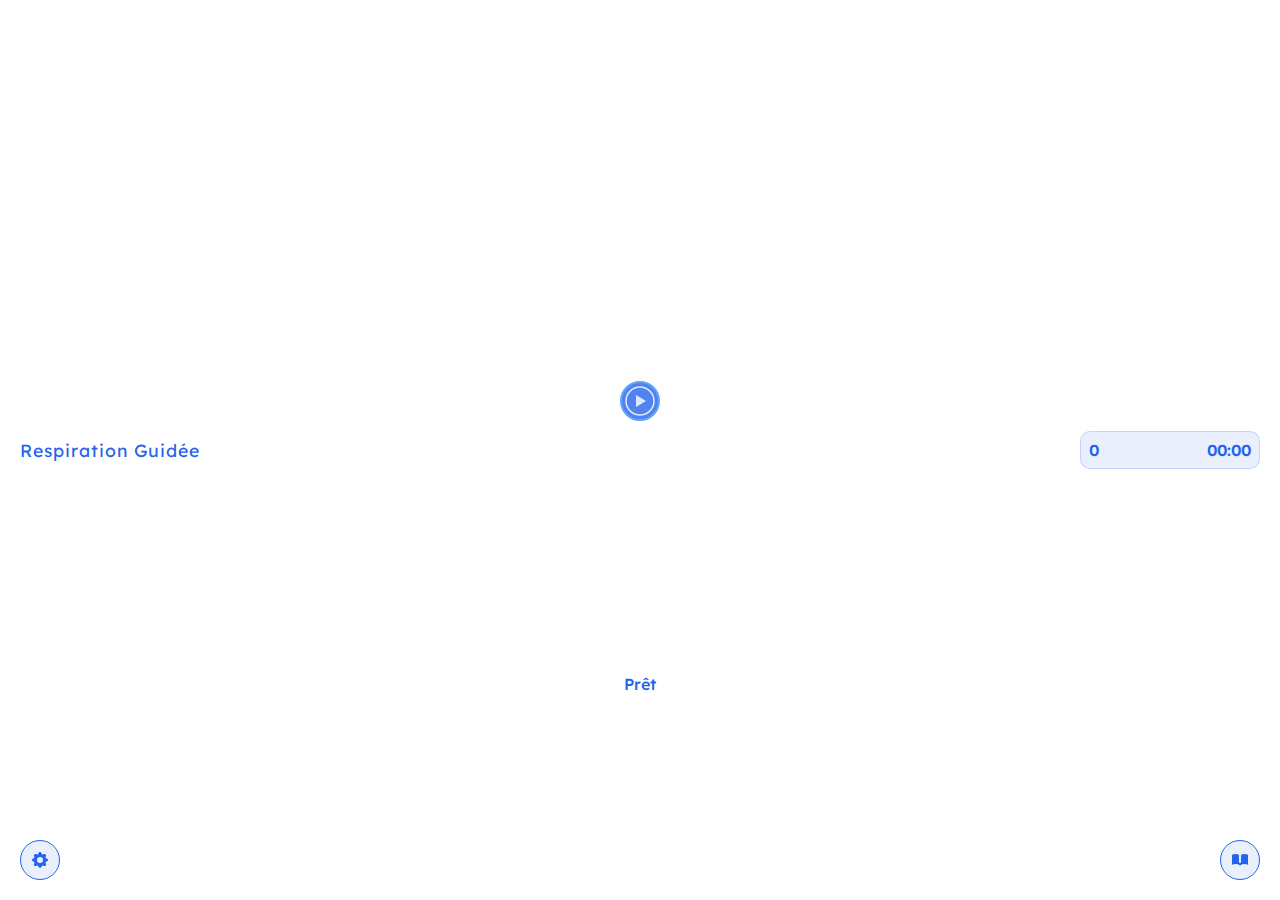
<file: index.html>
<!DOCTYPE html>
<html lang="fr">
<head>
    <meta charset="UTF-8">
    <meta name="viewport" content="width=device-width, initial-scale=1.0, maximum-scale=1.0, user-scalable=no">
    <meta name="theme-color" content="#1a4d8f">
    <meta name="apple-mobile-web-app-capable" content="yes">
    <meta name="apple-mobile-web-app-status-bar-style" content="default">
    <title>Respiration Guidée</title>
    <link rel="manifest" href="manifest.json">
    <link rel="apple-touch-icon" href="icon-192.png">
    <link rel="preconnect" href="https://fonts.googleapis.com">
    <link rel="preconnect" href="https://fonts.gstatic.com" crossorigin>
    <link href="https://fonts.googleapis.com/css2?family=Lexend+Deca:wght@300;400;500;600&display=swap" rel="stylesheet">
    <script src="https://code.jquery.com/jquery-3.7.1.min.js"></script>
    <link rel="stylesheet" href="styles.css">
</head>
<body>
    <div class="container">
        <div class="header-section">
            <header>
                <h1 data-i18n="title">Respiration Guidée</h1>
            </header>
        </div>

        <div class="breathing-area">
            <svg viewBox="0 0 400 260" class="triangle-svg" id="triangleSvg">
                <defs>
                    <linearGradient id="triangleGradient" x1="0%" y1="0%" x2="0%" y2="100%">
                        <stop offset="0%" style="stop-color:#2563eb;stop-opacity:0.3" />
                        <stop offset="100%" style="stop-color:#1e40af;stop-opacity:0.5" />
                    </linearGradient>
                </defs>
                
                <g id="triangleGroup">
                    <path id="trianglePathLeft" d="" 
                          fill="none" 
                          stroke="#2563eb" 
                          stroke-width="4"
                          stroke-linecap="round"
                          stroke-linejoin="round"/>
                    <path id="trianglePathTop" d="" 
                          fill="none" 
                          stroke="#2563eb" 
                          stroke-width="4"
                          stroke-linecap="round"
                          stroke-linejoin="round"/>
                    <path id="trianglePathRight" d="" 
                          fill="none" 
                          stroke="#2563eb" 
                          stroke-width="4"
                          stroke-linecap="round"
                          stroke-linejoin="round"/>
                    <path id="triangleFill" d="" 
                          fill="url(#triangleGradient)" 
                          stroke="none"/>
                </g>
                
                <circle id="cursor" cx="150" cy="230" r="8" fill="#60a5fa" opacity="0">
                    <animate attributeName="opacity" values="0;1;1;0" dur="0.5s" begin="indefinite" fill="freeze" id="cursorFadeIn"/>
                </circle>
            </svg>

            <button id="startBtn" class="start-btn">
                <svg width="30" height="30" viewBox="0 0 30 30">
                    <circle cx="15" cy="15" r="14" fill="none" stroke="currentColor" stroke-width="1.5"/>
                    <path id="playIcon" d="M 11 9 L 11 21 L 21 15 Z" fill="currentColor"/>
                    <g id="pauseIcon" style="display: none;">
                        <rect x="10" y="9" width="4" height="12" fill="currentColor"/>
                        <rect x="16" y="9" width="4" height="12" fill="currentColor"/>
                    </g>
                </svg>
            </button>

            <div class="phase-indicator" id="phaseIndicator">
                <span data-i18n="ready">Prêt</span>
            </div>
        </div>

        <div class="controls-section">
            <div class="stats">
                <div class="stat-item">
                    <span id="cycleCount">0</span>
                </div>
                <div class="stat-item">
                    <span id="totalTime">00:00</span>
                </div>
            </div>

            <button id="installBtn" class="install-btn" style="display: none;">
                <span data-i18n="install">Installer l'application</span>
            </button>
        </div>
        
        <button id="settingsBtn" class="settings-btn">
            <svg width="20" height="20" viewBox="0 0 20 20" fill="currentColor">
                <path fill-rule="evenodd" d="M11.49 3.17c-.38-1.56-2.6-1.56-2.98 0a1.532 1.532 0 01-2.286.948c-1.372-.836-2.942.734-2.106 2.106.54.886.061 2.042-.947 2.287-1.561.379-1.561 2.6 0 2.978a1.532 1.532 0 01.947 2.287c-.836 1.372.734 2.942 2.106 2.106a1.532 1.532 0 012.287.947c.379 1.561 2.6 1.561 2.978 0a1.533 1.533 0 012.287-.947c1.372.836 2.942-.734 2.106-2.106a1.533 1.533 0 01.947-2.287c1.561-.379 1.561-2.6 0-2.978a1.532 1.532 0 01-.947-2.287c.836-1.372-.734-2.942-2.106-2.106a1.532 1.532 0 01-2.287-.947zM10 13a3 3 0 100-6 3 3 0 000 6z" clip-rule="evenodd"/>
            </svg>
        </button>
        
        <button id="biblioBtn" class="biblio-btn">
            <svg width="20" height="20" viewBox="0 0 20 20" fill="currentColor">
                <path d="M9 4.804A7.968 7.968 0 005.5 4c-1.255 0-2.443.29-3.5.804v10A7.969 7.969 0 015.5 14c1.669 0 3.218.51 4.5 1.385A7.962 7.962 0 0114.5 14c1.255 0 2.443.29 3.5.804v-10A7.968 7.968 0 0014.5 4c-1.255 0-2.443.29-3.5.804V12a1 1 0 11-2 0V4.804z"/>
            </svg>
        </button>
        
        <!-- Settings Modal -->
        <div id="settingsModal" class="modal" style="display: none;">
            <div class="modal-content">
                <div class="modal-header">
                    <h2 data-i18n="settings">Paramètres</h2>
                    <button id="closeSettings" class="close-btn">&times;</button>
                </div>
                <div class="modal-body">
                    <div class="setting-group">
                        <label data-i18n="language">Langue</label>
                        <div class="language-selector">
                            <button id="langFr" class="lang-btn active">Français</button>
                            <button id="langEn" class="lang-btn">English</button>
                        </div>
                    </div>
                    
                    <div class="setting-group">
                        <label data-i18n="level">Niveau</label>
                        <div class="mode-selector">
                            <button class="mode-btn" data-mode="newbie" data-pattern="2-4-4">
                                <span data-i18n="newbie">Débutant</span>
                                <small>2-4-4</small>
                            </button>
                            <button class="mode-btn" data-mode="medium" data-pattern="3-5-6">
                                <span data-i18n="medium">Intermédiaire</span>
                                <small>3-5-6</small>
                            </button>
                            <button class="mode-btn active" data-mode="expert" data-pattern="4-7-8">
                                <span data-i18n="expert">Expert</span>
                                <small>4-7-8</small>
                            </button>
                        </div>
                    </div>
                </div>
            </div>
        </div>
        
        <!-- Bibliography Section -->
        <div id="biblioSection" class="biblio-section" style="display: none;">
            <div class="biblio-content">
                <div class="biblio-header">
                    <h2 data-i18n="bibliography">Bibliographie</h2>
                    <button id="closeBiblio" class="close-btn">&times;</button>
                </div>
                <div class="biblio-body">
                    <ol>
                        <li>Zaccaro, A. <em>et al.</em> How breath-control can change your life: a systematic review on psycho-physiological correlates of slow breathing. <em>Front. Hum. Neurosci.</em> <strong>12</strong>, 353 (2018).</li>
                        <li>Laborde, S., Mosley, E. & Thayer, J. F. Heart rate variability and cardiac vagal tone in psychophysiological research – recommendations for experiment planning, data analysis, and data reporting. <em>Psychophysiology</em> <strong>54</strong>, 578–590 (2017).</li>
                        <li>Hayano, J. <em>et al.</em> Respiratory sinus arrhythmia: a phenomenon improving pulmonary gas exchange and circulatory efficiency. <em>Am. J. Physiol.</em> <strong>271</strong>, H620–H629 (1996).</li>
                        <li>Van Diest, I. <em>et al.</em> Inhalation/exhalation ratio modulates the effect of slow breathing on heart rate variability and relaxation. <em>Biol. Psychol.</em> <strong>96</strong>, 93–99 (2014).</li>
                        <li>Bosch, J. A., de Geus, E. J., Ring, C., Nieuw Amerongen, A. V. & Stowell, J. R. Academic examinations and immunity: academic stress or examination stress? <em>Psychophysiology</em> <strong>38</strong>, 1009–1014 (2001).</li>
                        <li>Benson, H., Klipper, M. Z. & Crassweller, K. D. The relaxation response: a bridge between psychiatry and medicine. <em>Med. Clin. North Am.</em> <strong>61</strong>, 929–938 (1977).</li>
                        <li>Jerath, R., Edry, J. W., Barnes, V. A. & Jerath, V. Physiology of long pranayamic breathing: neural respiratory elements may provide a mechanism that explains how slow deep breathing shifts the autonomic nervous system. <em>Med. Hypotheses</em> <strong>67</strong>, 566–571 (2006).</li>
                        <li>Lehrer, P. M. & Gevirtz, R. Heart rate variability biofeedback: how and why does it work? <em>Front. Psychol.</em> <strong>5</strong>, 756 (2014).</li>
                        <li>Busch, V. <em>et al.</em> The effect of deep and slow breathing on pain perception, autonomic activity, and mood processing—an experimental study. <em>Pain Med.</em> <strong>13</strong>, 215–228 (2012).</li>
                        <li>Streeter, C. C. <em>et al.</em> Effects of yoga on the autonomic nervous system, gamma-aminobutyric-acid, and allostasis in epilepsy, depression, and post-traumatic stress disorder. <em>Med. Hypotheses</em> <strong>78</strong>, 571–579 (2012).</li>
                        <li>Ma, X. <em>et al.</em> The effect of diaphragmatic breathing on attention, negative affect and stress in healthy adults. <em>Front. Psychol.</em> <strong>8</strong>, 874 (2017).</li>
                        <li>Perciavalle, V. <em>et al.</em> The role of deep breathing on stress. <em>Neurol. Sci.</em> <strong>38</strong>, 451–458 (2017).</li>
                        <li>Jafari, H., Courtois, I., Van den Bergh, O., Vlaeyen, J. W. S. & Van Diest, I. Pain and respiration: a systematic review. <em>Pain</em> <strong>158</strong>, 995–1006 (2017).</li>
                        <li>Brown, R. P. & Gerbarg, P. L. Sudarshan Kriya yogic breathing in the treatment of stress, anxiety, and depression: part I—neurophysiologic model. <em>J. Altern. Complement. Med.</em> <strong>11</strong>, 189–201 (2005).</li>
                        <li>Weil, A. <em>Breathing: The Master Key to Self Healing</em> (Sounds True, 1999).</li>
                    </ol>
                </div>
            </div>
        </div>
    </div>

    <script src="app.js"></script>
</body>
</html>
</file>
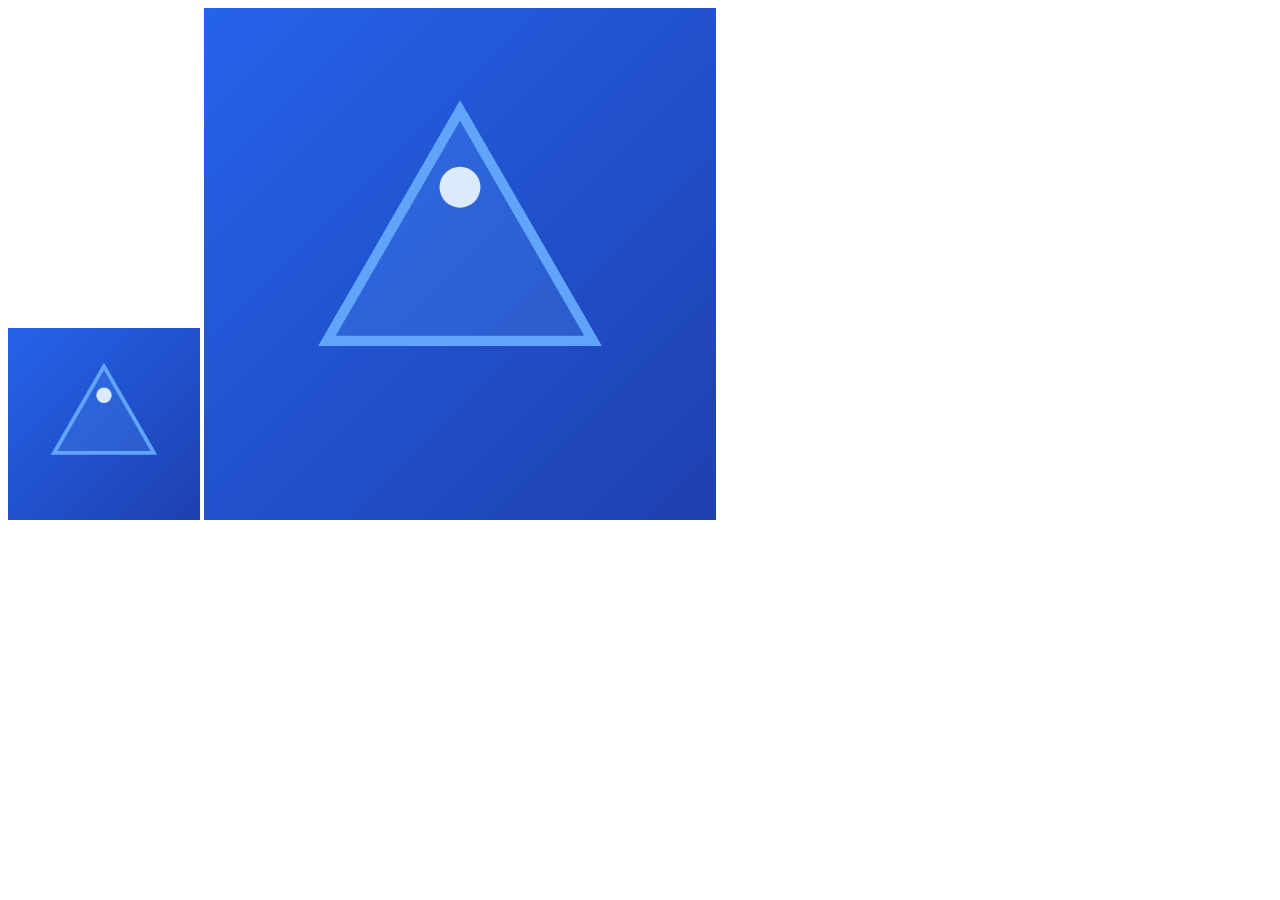
<file: icon-generator.html>
<!DOCTYPE html>
<html>
<head>
    <title>Icon Generator</title>
</head>
<body>
    <canvas id="canvas192" width="192" height="192"></canvas>
    <canvas id="canvas512" width="512" height="512"></canvas>
    
    <script>
        function drawIcon(canvas, size) {
            const ctx = canvas.getContext('2d');
            
            const gradient = ctx.createLinearGradient(0, 0, size, size);
            gradient.addColorStop(0, '#2563eb');
            gradient.addColorStop(1, '#1e40af');
            ctx.fillStyle = gradient;
            ctx.fillRect(0, 0, size, size);
            
            ctx.strokeStyle = '#60a5fa';
            ctx.lineWidth = size * 0.02;
            ctx.beginPath();
            
            const centerX = size / 2;
            const centerY = size / 2;
            const radius = size * 0.3;
            
            ctx.moveTo(centerX, centerY - radius);
            ctx.lineTo(centerX + radius * 0.866, centerY + radius * 0.5);
            ctx.lineTo(centerX - radius * 0.866, centerY + radius * 0.5);
            ctx.closePath();
            
            ctx.fillStyle = 'rgba(96, 165, 250, 0.2)';
            ctx.fill();
            ctx.stroke();
            
            ctx.fillStyle = '#dbeafe';
            ctx.beginPath();
            ctx.arc(centerX, centerY - radius * 0.5, size * 0.04, 0, Math.PI * 2);
            ctx.fill();
            
            const link = document.createElement('a');
            link.download = `icon-${size}.png`;
            link.href = canvas.toDataURL();
            link.click();
        }
        
        drawIcon(document.getElementById('canvas192'), 192);
        drawIcon(document.getElementById('canvas512'), 512);
    </script>
</body>
</html>
</file>
<file: styles.css>
* {
    margin: 0;
    padding: 0;
    box-sizing: border-box;
}

body {
    font-family: 'Lexend Deca', -apple-system, BlinkMacSystemFont, 'Segoe UI', Roboto, Oxygen, Ubuntu, sans-serif;
    background: #ffffff;
    min-height: 100vh;
    display: flex;
    justify-content: center;
    align-items: center;
    color: #1e3a8a;
    overflow: hidden;
    user-select: none;
    -webkit-user-select: none;
    margin: 0;
    padding: 0;
}

.container {
    width: 100vw;
    height: 100vh;
    padding: 10px;
    display: flex;
    flex-direction: column;
    gap: 10px;
    justify-content: space-between;
    align-items: center;
    box-sizing: border-box;
}

header {
    display: flex;
    align-items: center;
    justify-content: center;
    position: relative;
    width: 100%;
}

h1 {
    font-size: 1.3rem;
    font-weight: 400;
    letter-spacing: 1px;
    color: #2563eb;
    margin: 0;
    text-align: center;
}

.btn-secondary {
    background: rgba(37, 99, 235, 0.1);
    border: 1px solid #2563eb;
    color: #2563eb;
    padding: 6px 12px;
    border-radius: 15px;
    cursor: pointer;
    font-size: 0.8rem;
    transition: all 0.3s ease;
}

.btn-secondary:hover {
    background: rgba(37, 99, 235, 0.2);
}

.mode-selector {
    display: flex;
    gap: 8px;
    justify-content: center;
    flex-wrap: wrap;
    width: 100%;
    max-width: 400px;
}

.mode-btn {
    background: rgba(37, 99, 235, 0.1);
    border: 1px solid #2563eb;
    color: #2563eb;
    padding: 8px 12px;
    border-radius: 20px;
    cursor: pointer;
    transition: all 0.3s ease;
    display: flex;
    flex-direction: column;
    align-items: center;
    gap: 2px;
    flex: 1;
    min-width: 80px;
    font-size: 0.8rem;
}

.mode-btn small {
    font-size: 0.65rem;
    opacity: 0.8;
}

.mode-btn.active {
    background: #2563eb;
    border-color: #2563eb;
    color: white;
}

.mode-btn:hover:not(.active) {
    background: rgba(37, 99, 235, 0.2);
}

.breathing-area {
    flex: 1;
    display: flex;
    flex-direction: column;
    justify-content: center;
    align-items: center;
    position: relative;
    width: 100%;
    max-width: min(90vw, 90vh);
}

.triangle-svg {
    width: 100%;
    height: 100%;
    max-width: min(80vw, 60vh);
    max-height: min(80vw, 60vh);
    opacity: 0;
    transition: opacity 1s ease-in-out;
}

.triangle-svg.visible {
    opacity: 1;
}

.phase-label {
    fill: #60a5fa;
    font-size: 12px;
    opacity: 0.7;
}

.start-btn {
    position: absolute;
    top: 40%;
    left: 50%;
    transform: translate(-50%, -50%);
    background: rgba(37, 99, 235, 0.8);
    border: 2px solid #60a5fa;
    border-radius: 50%;
    width: 40px;
    height: 40px;
    display: flex;
    align-items: center;
    justify-content: center;
    cursor: pointer;
    transition: all 0.3s ease;
    color: #dbeafe;
}

.start-btn:hover {
    background: rgba(37, 99, 235, 1);
    transform: translate(-50%, -50%) scale(1.1);
}

.start-btn:active {
    transform: translate(-50%, -50%) scale(0.95);
}

.phase-indicator {
    margin-top: 10px;
    font-size: 1rem;
    text-align: center;
    color: #2563eb;
    height: 25px;
    display: flex;
    align-items: center;
    justify-content: center;
    font-weight: 500;
}

.stats {
    display: flex;
    justify-content: space-between;
    padding: 10px;
    background: rgba(37, 99, 235, 0.1);
    border-radius: 10px;
    border: 1px solid rgba(37, 99, 235, 0.2);
    width: 100%;
    max-width: 300px;
    gap: 20px;
}

.stat-item {
    display: flex;
    flex-direction: column;
    align-items: center;
    gap: 4px;
}

.stat-item span {
    font-size: 1.2rem;
    font-weight: 600;
    color: #2563eb;
}

.install-btn {
    background: linear-gradient(135deg, #2563eb, #1e40af);
    border: none;
    color: white;
    padding: 15px 30px;
    border-radius: 30px;
    font-size: 1rem;
    cursor: pointer;
    transition: all 0.3s ease;
    box-shadow: 0 4px 15px rgba(37, 99, 235, 0.3);
}

.install-btn:hover {
    transform: translateY(-2px);
    box-shadow: 0 6px 20px rgba(37, 99, 235, 0.4);
}

/* Portrait mode */
@media (orientation: portrait) {
    .container {
        max-width: 100vw;
    }
    
    .breathing-area {
        max-width: min(90vw, 70vh);
        max-height: min(90vw, 70vh);
    }
    
    .triangle-svg {
        max-width: min(85vw, 65vh);
        max-height: min(85vw, 65vh);
    }
}

/* Landscape mode */
@media (orientation: landscape) {
    .container {
        flex-direction: row;
        align-items: center;
        gap: 15px;
        padding: 10px;
    }
    
    .header-section {
        flex: none;
        width: 200px;
        display: flex;
        flex-direction: column;
        gap: 10px;
        align-items: center;
    }
    
    .breathing-area {
        flex: 1;
        max-width: min(60vw, 90vh);
        max-height: min(60vw, 90vh);
    }
    
    .triangle-svg {
        max-width: min(55vw, 85vh);
        max-height: min(55vw, 85vh);
    }
    
    .controls-section {
        flex: none;
        width: 200px;
        display: flex;
        flex-direction: column;
        gap: 10px;
        align-items: center;
    }
    
    h1 {
        font-size: 1.1rem;
    }
    
    .mode-btn {
        padding: 6px 10px;
        font-size: 0.7rem;
    }
    
    .stats {
        max-width: 180px;
        padding: 8px;
    }
    
    .stat-item span:first-child {
        font-size: 0.6rem;
    }
    
    .stat-item span:last-child {
        font-size: 1rem;
    }
}

/* Small screens */
@media (max-width: 480px) or (max-height: 480px) {
    .container {
        gap: 8px;
        padding: 8px;
    }
    
    h1 {
        font-size: 1.1rem;
    }
    
    .mode-btn {
        padding: 6px 8px;
        font-size: 0.7rem;
        min-width: 70px;
    }
    
    .start-btn {
        width: 35px;
        height: 35px;
    }
    
    .phase-indicator {
        font-size: 0.9rem;
        height: 20px;
        margin-top: 8px;
    }
    
    .stats {
        padding: 8px;
        max-width: 250px;
    }
}

.breathing-active {
    animation: pulse 2s infinite;
}

@keyframes pulse {
    0%, 100% {
        opacity: 1;
    }
    50% {
        opacity: 0.8;
    }
}

/* Settings Button */
.settings-btn {
    position: fixed;
    bottom: 20px;
    left: 20px;
    background: rgba(37, 99, 235, 0.1);
    border: 1px solid #2563eb;
    border-radius: 50%;
    width: 40px;
    height: 40px;
    display: flex;
    align-items: center;
    justify-content: center;
    cursor: pointer;
    transition: all 0.3s ease;
    color: #2563eb;
    z-index: 1000;
}

.settings-btn:hover {
    background: rgba(37, 99, 235, 0.2);
    transform: scale(1.1);
}

/* Modal */
.modal {
    position: fixed;
    top: 0;
    left: 0;
    width: 100vw;
    height: 100vh;
    background: rgba(0, 0, 0, 0.5);
    display: flex;
    align-items: center;
    justify-content: center;
    z-index: 2000;
    backdrop-filter: blur(4px);
}

.modal-content {
    background: white;
    border-radius: 15px;
    padding: 0;
    max-width: 400px;
    width: 90vw;
    max-height: 80vh;
    overflow: hidden;
    box-shadow: 0 10px 30px rgba(0, 0, 0, 0.3);
}

.modal-header {
    display: flex;
    justify-content: space-between;
    align-items: center;
    padding: 20px;
    border-bottom: 1px solid rgba(37, 99, 235, 0.2);
    background: rgba(37, 99, 235, 0.05);
}

.modal-header h2 {
    margin: 0;
    color: #2563eb;
    font-size: 1.2rem;
    font-weight: 500;
}

.close-btn {
    background: none;
    border: none;
    font-size: 1.5rem;
    cursor: pointer;
    color: #2563eb;
    width: 30px;
    height: 30px;
    display: flex;
    align-items: center;
    justify-content: center;
    border-radius: 50%;
    transition: background 0.2s;
}

.close-btn:hover {
    background: rgba(37, 99, 235, 0.1);
}

.modal-body {
    padding: 20px;
}

.setting-group {
    margin-bottom: 25px;
}

.setting-group:last-child {
    margin-bottom: 0;
}

.setting-group label {
    display: block;
    font-size: 0.9rem;
    font-weight: 500;
    color: #2563eb;
    margin-bottom: 10px;
}

.language-selector {
    display: flex;
    gap: 10px;
}

.lang-btn {
    flex: 1;
    padding: 10px 15px;
    border: 1px solid #2563eb;
    background: rgba(37, 99, 235, 0.1);
    color: #2563eb;
    border-radius: 8px;
    cursor: pointer;
    transition: all 0.3s ease;
    font-size: 0.85rem;
}

.lang-btn.active {
    background: #2563eb;
    color: white;
}

.lang-btn:hover:not(.active) {
    background: rgba(37, 99, 235, 0.2);
}

/* Bibliography Button */
.biblio-btn {
    position: fixed;
    bottom: 20px;
    right: 20px;
    background: rgba(37, 99, 235, 0.1);
    border: 1px solid #2563eb;
    border-radius: 50%;
    width: 40px;
    height: 40px;
    display: flex;
    align-items: center;
    justify-content: center;
    cursor: pointer;
    transition: all 0.3s ease;
    color: #2563eb;
    z-index: 1000;
}

.biblio-btn:hover {
    background: rgba(37, 99, 235, 0.2);
    transform: scale(1.1);
}

/* Bibliography Section */
.biblio-section {
    position: fixed;
    top: 0;
    left: 0;
    width: 100vw;
    height: 100vh;
    background: rgba(0, 0, 0, 0.5);
    display: flex;
    align-items: center;
    justify-content: center;
    z-index: 2000;
    backdrop-filter: blur(4px);
}

.biblio-content {
    background: white;
    border-radius: 15px;
    padding: 0;
    max-width: 800px;
    width: 90vw;
    max-height: 80vh;
    overflow: hidden;
    box-shadow: 0 10px 30px rgba(0, 0, 0, 0.3);
    display: flex;
    flex-direction: column;
}

.biblio-header {
    display: flex;
    justify-content: space-between;
    align-items: center;
    padding: 20px;
    border-bottom: 1px solid rgba(37, 99, 235, 0.2);
    background: rgba(37, 99, 235, 0.05);
    flex-shrink: 0;
}

.biblio-header h2 {
    margin: 0;
    color: #2563eb;
    font-size: 1.2rem;
    font-weight: 500;
}

.biblio-body {
    padding: 20px;
    overflow-y: auto;
    flex: 1;
}

.biblio-body ol {
    margin: 0;
    padding-left: 20px;
    color: #374151;
    line-height: 1.6;
}

.biblio-body li {
    margin-bottom: 15px;
    font-size: 0.9rem;
}

.biblio-body li:last-child {
    margin-bottom: 0;
}

.biblio-body em {
    font-style: italic;
}

.biblio-body strong {
    font-weight: bold;
}

/* Mobile adjustments for bibliography */
@media (max-width: 600px) {
    .biblio-content {
        width: 95vw;
        max-height: 85vh;
    }
    
    .biblio-header, .biblio-body {
        padding: 15px;
    }
    
    .biblio-body ol {
        padding-left: 15px;
    }
    
    .biblio-body li {
        font-size: 0.85rem;
        margin-bottom: 12px;
    }
}

/* Countdown Overlay */
.countdown-overlay {
    position: absolute;
    top: 0;
    left: 0;
    right: 0;
    bottom: 0;
    display: flex;
    align-items: center;
    justify-content: center;
    background: rgba(255, 255, 255, 0.9);
    backdrop-filter: blur(10px);
    z-index: 100;
}

.countdown-number {
    font-size: 8rem;
    font-weight: bold;
    color: #2563eb;
    text-shadow: 0 4px 8px rgba(37, 99, 235, 0.3);
    animation: countdownPulse 1s ease-in-out;
}

@keyframes countdownPulse {
    0% {
        transform: scale(0.5);
        opacity: 0;
    }
    50% {
        transform: scale(1.2);
        opacity: 1;
    }
    100% {
        transform: scale(1);
        opacity: 1;
    }
}

/* Mobile countdown adjustments */
@media (max-width: 480px) {
    .countdown-number {
        font-size: 6rem;
    }
}

@media (max-height: 480px) {
    .countdown-number {
        font-size: 5rem;
    }
}

/* Info Button */
.info-btn {
    position: fixed;
    top: 20px;
    right: 20px;
    background: rgba(37, 99, 235, 0.1);
    border: 1px solid #2563eb;
    border-radius: 50%;
    width: 35px;
    height: 35px;
    display: flex;
    align-items: center;
    justify-content: center;
    cursor: pointer;
    transition: all 0.3s ease;
    color: #2563eb;
    font-weight: bold;
    font-size: 1.2rem;
    z-index: 1000;
}

.info-btn:hover {
    background: rgba(37, 99, 235, 0.2);
    transform: scale(1.1);
}
</file>
